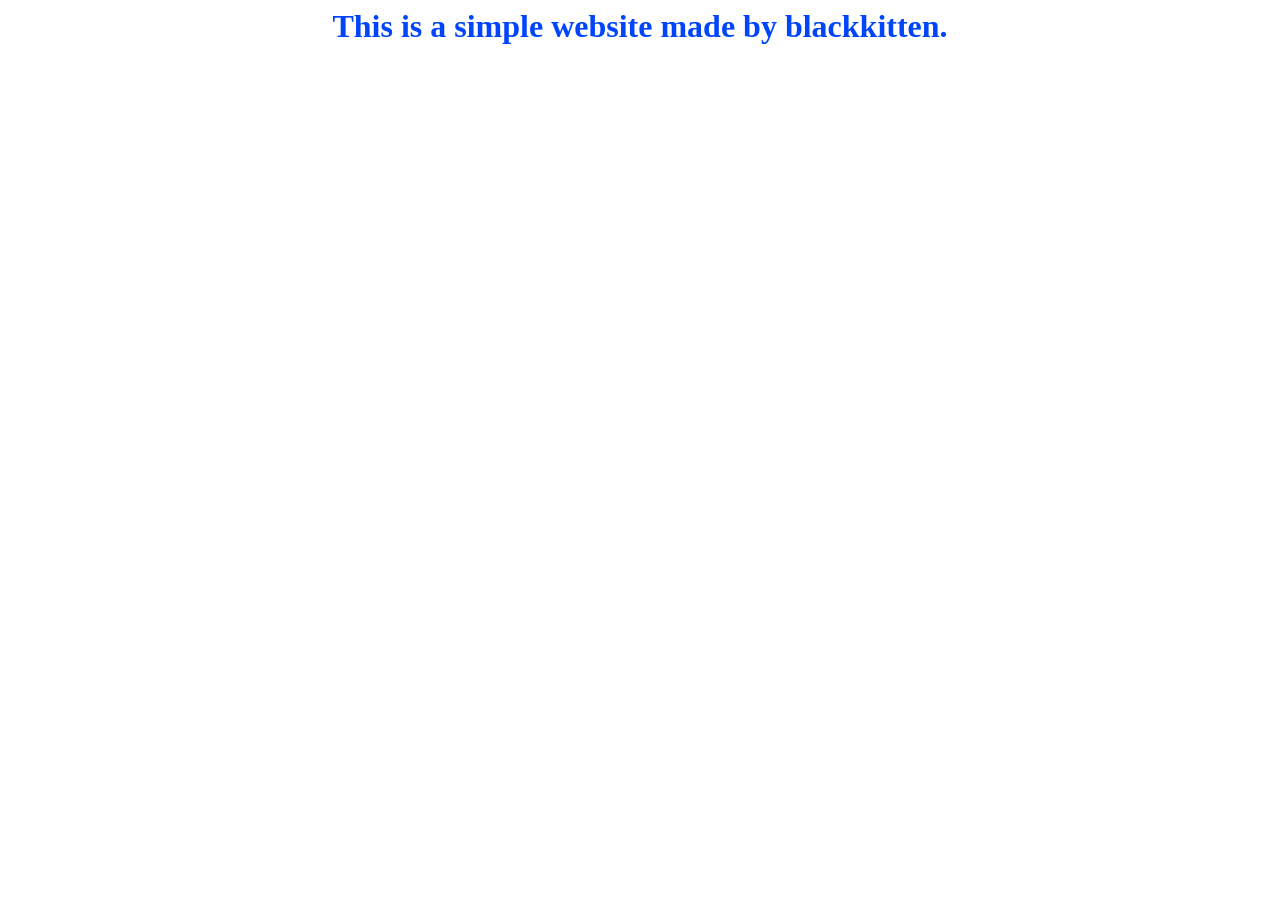
<file: index.html>
<head>
<title>Simple Webpage</title>
<style>
    body {
        background-color:#0000;
    }
    h1 {
         color:#0045FC;
         text-align: center;
    }
</style>
</head>
<body>
    <h1>This is a simple website made by blackkitten.</h1>
</body>
</file>
